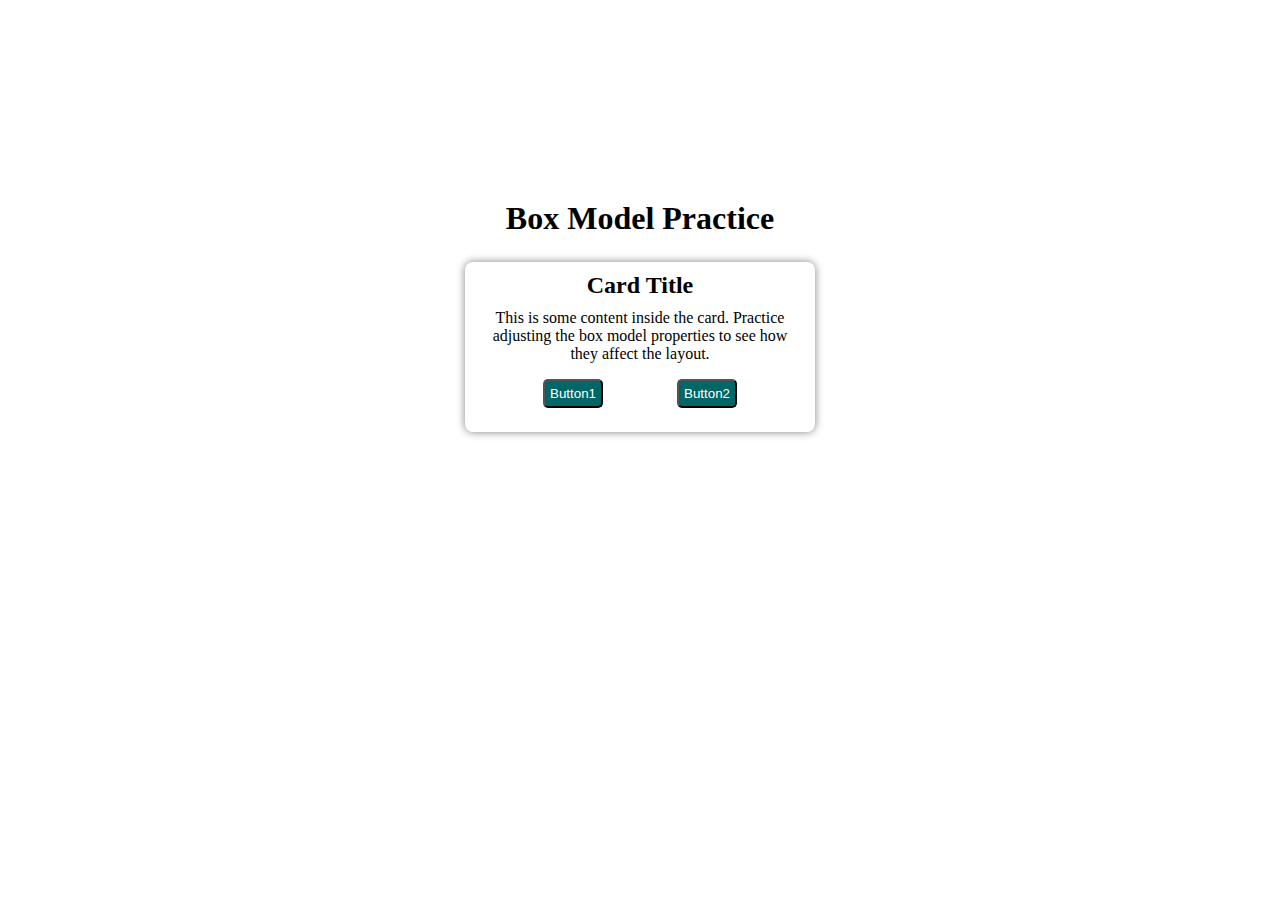
<file: box model/index.html>
<!DOCTYPE html>
<html lang="en">
<head>
    <meta charset="UTF-8">
    <meta name="viewport" content="width=device-width, initial-scale=1.0">
    <title>Box Model Practice</title>
    <link rel="stylesheet" href="style.css">
</head>
<body>
    <div class="container">
        <h1 class="title">Box Model Practice</h1>
        <div class="card">
            <h2 class="card-title">Card Title</h2>
            <p class="card-content">This is some content inside the card. Practice adjusting the box model properties to see how they affect the layout.</p>
            <div class="card-footer">
                <button class="btn">Button1</button>
                <button class="btn">Button2</button>
            </div>
        </div>
    </div>
</body>
</html>
</file>
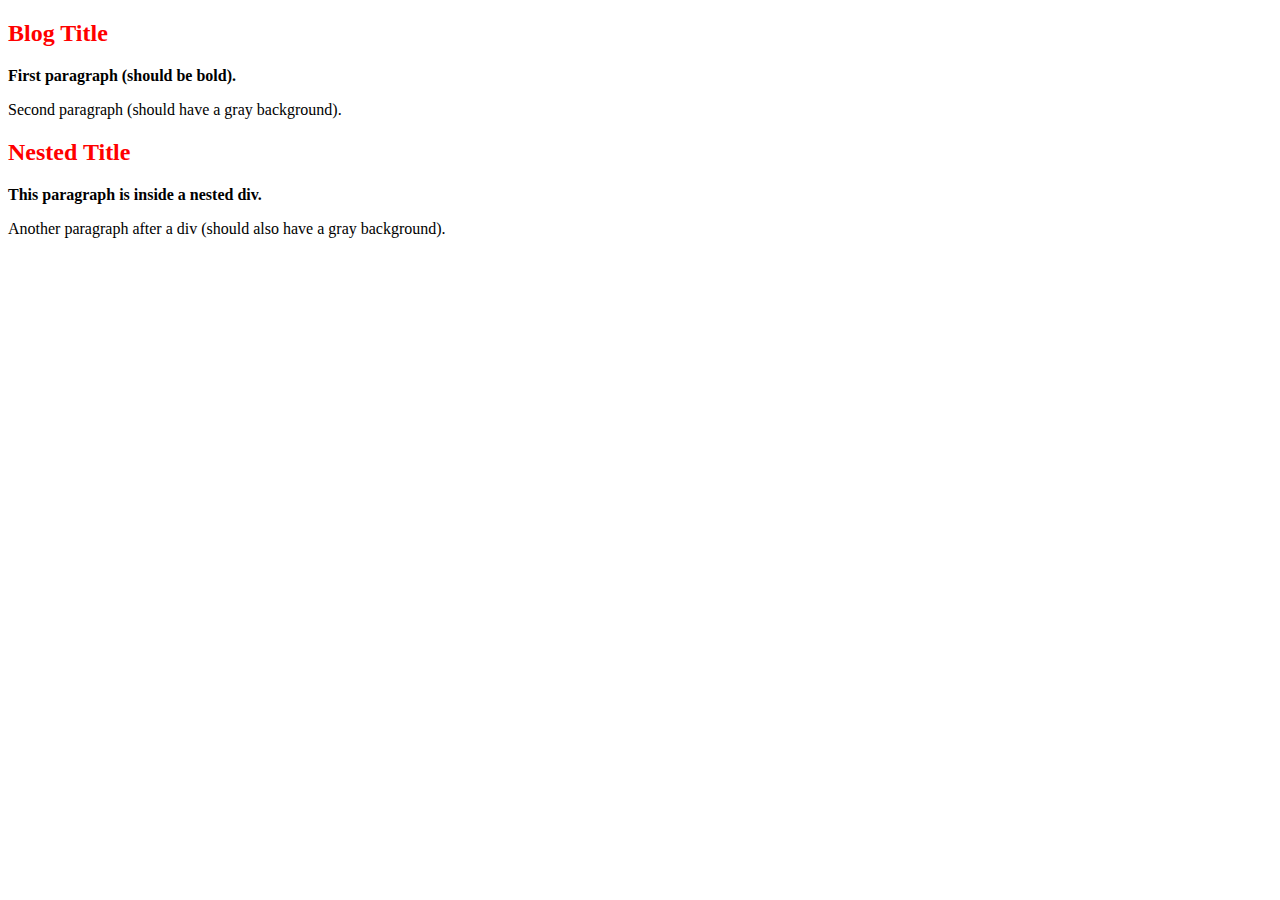
<file: Combinators/index.html>
<!DOCTYPE html>
<html lang="en">
<head>
    <meta charset="UTF-8">
    <meta name="viewport" content="width=device-width, initial-scale=1.0">
    <title>Document</title>
    <link rel="stylesheet" href="style.css">
</head>
<body>
    <div class="blog">
        <h2>Blog Title</h2>
        <p>First paragraph (should be bold).</p>
        <p>Second paragraph (should have a gray background).</p>

        <div>
            <h2>Nested Title</h2>
            <p>This paragraph is inside a nested div.</p>
        </div>

        <p>Another paragraph after a div (should also have a gray background).</p>
    </div>
</body>
</html>
</file>
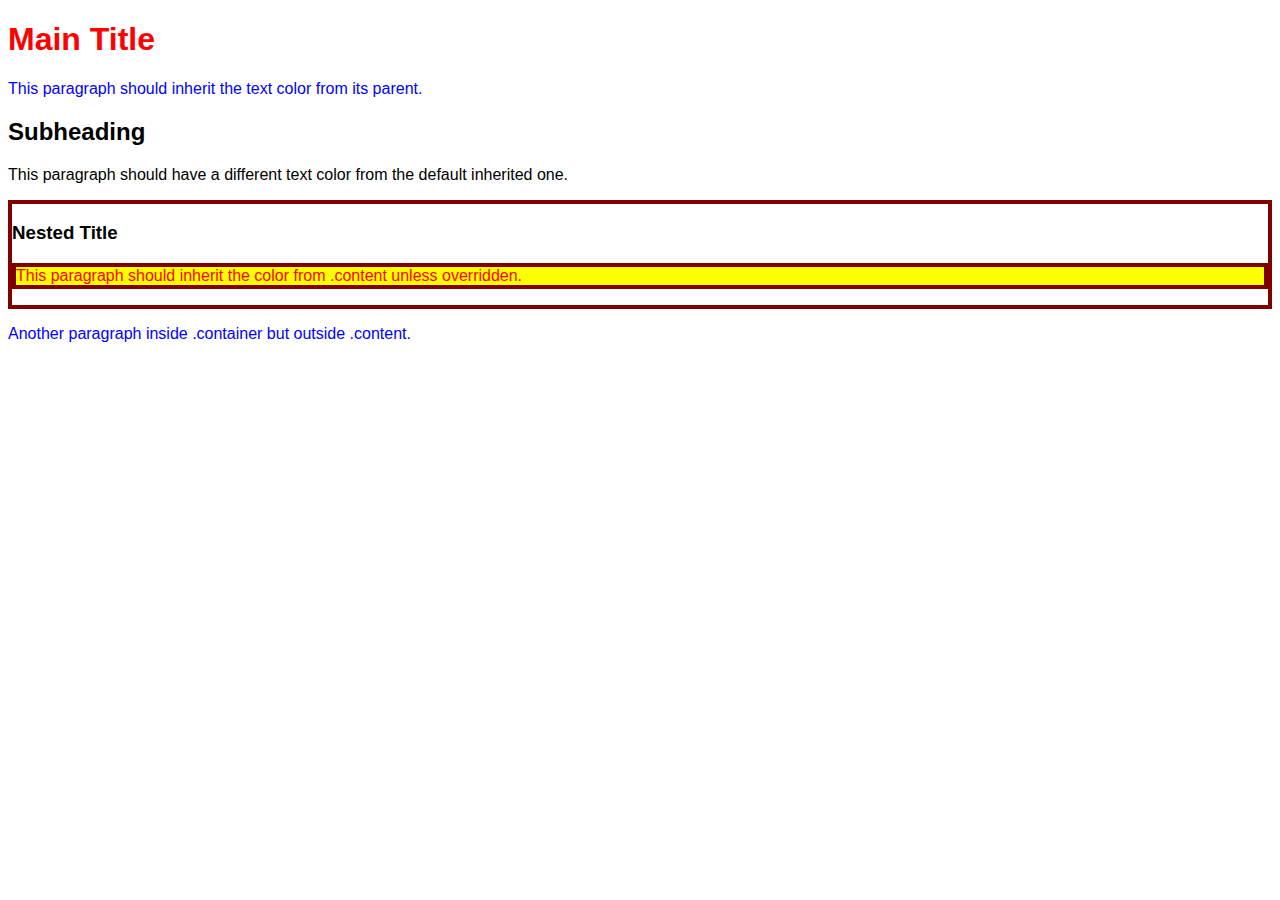
<file: Inheritance/index.html>
<!DOCTYPE html>
<html lang="en">
<head>
    <meta charset="UTF-8">
    <meta name="viewport" content="width=device-width, initial-scale=1.0">
    <title>Inheritance</title>
    <link rel="stylesheet" href="styles.css">
</head>
<body>
    <div class="container">
        <h1>Main Title</h1>
        <p>This paragraph should inherit the text color from its parent.</p>
        
        <div class="content">
            <h2>Subheading</h2>
            <p>This paragraph should have a different text color from the default inherited one.</p>
            
            <div class="nested">
                <h3>Nested Title</h3>
                <p>This paragraph should inherit the color from .content unless overridden.</p>
            </div>
        </div>

        <p>Another paragraph inside .container but outside .content.</p>
    </div>
</body>
</html>
</file>
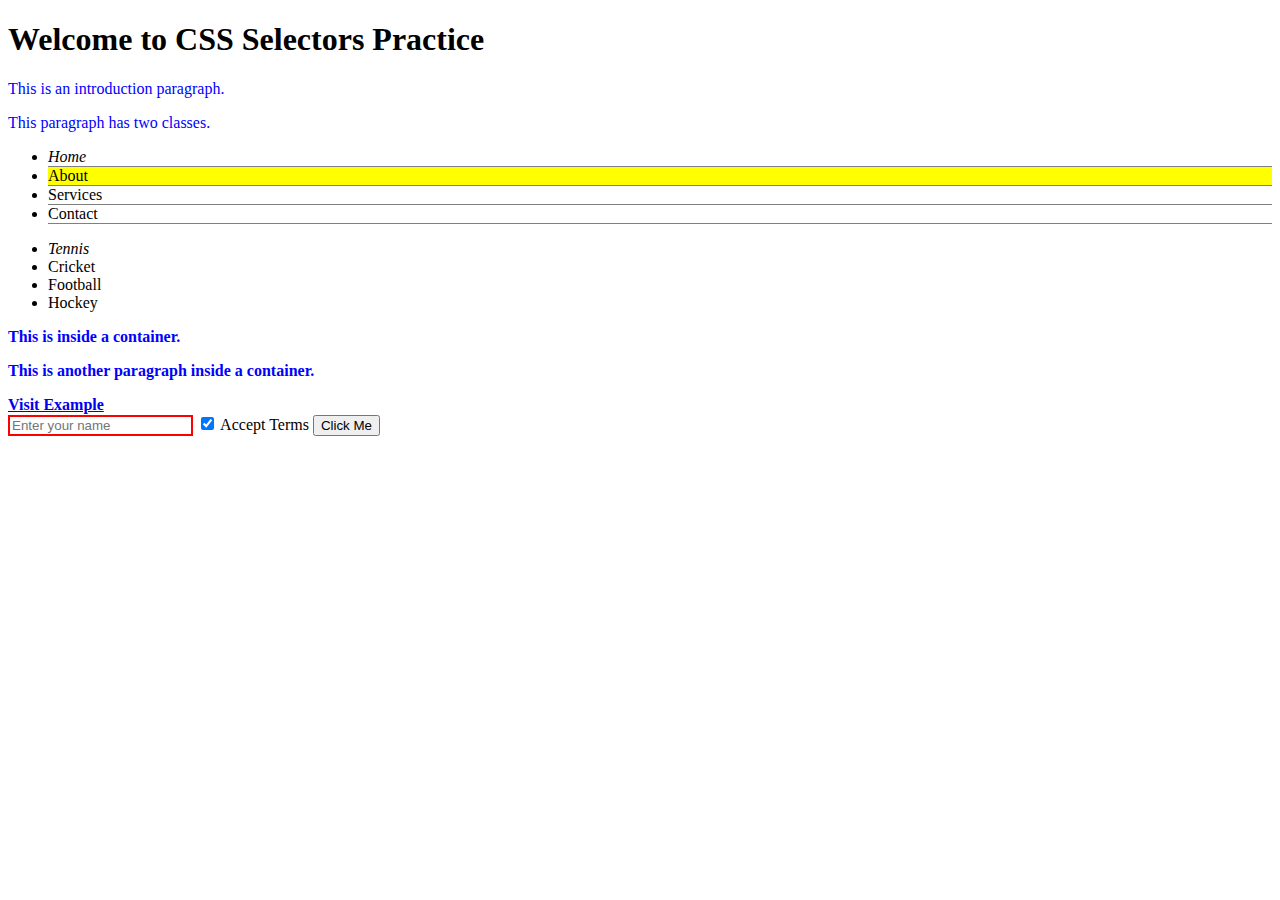
<file: project 3/index.html>
<!DOCTYPE html>
<html lang="en">
<head>
    <meta charset="UTF-8">
    <meta name="viewport" content="width=device-width, initial-scale=1.0">
    <title>Document</title>
    <link rel="stylesheet" href="css style.css">
</head>
<body>
    <h1>Welcome to CSS Selectors Practice</h1>

    <p class="intro">This is an introduction paragraph.</p>
    <p class="intro special">This paragraph has two classes.</p>

    <ul id="menu">
        <li>Home</li>
        <li class="active">About</li>
        <li>Services</li>
        <li>Contact</li>
    </ul>

    <ul id="sports">
        <li>Tennis</li>
        <li class="passive">Cricket</li>
        <li>Football</li>
        <li>Hockey</li>
    </ul>

    <div class="container">
        <p>This is inside a container.</p>
        <p>This is another paragraph inside a container.</p>
        <a href="https://example.com" target="_blank">Visit Example</a>
    </div>

    <input type="text" placeholder="Enter your name">
    <input type="checkbox" checked> Accept Terms

    <button>Click Me</button>
</body>
</html>
</file>
<file: box model/style.css>
*{ 
    margin:0;
    padding:0;
    box-sizing:border-box;
}
.container{
    display:flex;
    flex-direction: column;
    align-items:center;
    position:relative;
    top:200px;
}
.card{
    align-items:center;
    box-sizing:border-box;
    box-shadow:0px 0px 8px grey;
    border-radius: 8px;
    padding:10px;
    width:350px;
    height:170px;
}
h1{
    margin-bottom:25px;
}
.card h2,p{
   text-align:center;
}
.card-footer{
   display:flex;
   justify-content:space-evenly;
}
.btn{
    background-color: #006666;
    color: white;
    border-radius:5px;
    padding:5px;
    margin:6px;
    
}
.card-content{
    margin:10px;
}
</file>
<file: Combinators/style.css>
blog{
    color: blue;
}
h2{
    color:red ;
}
.blog h2 + p{
    font-weight:bold ;
}
.blog h2 + p,
.blog h2 - p {
    background -color: lightgray;
}
</file>
<file: Inheritance/styles.css>
body {
    font-family: 'Arial', sans-seri
}
.container{
    color: blue;

}
.content{
    color: black;
}
h1{
 color:red; 
}
.nested {
    border: 4px solid maroon;
  }
  
  .nested p {
    border: inherit;
  }
  .content p {
    color: initial; /* Resets to default text color */
  }
  
  .nested p {
    color: red;
    background-color: yellow;
  }
</file>
<file: project 3/css style.css>
p{
    color:blue;

}
.container{
    font-weight: bold;
}
.active{
    background-color: yellow;
}
#menu li{
    border-bottom:1px solid gray;
}
a :hover{
    color: palevioletred;
}
ul :first-child{
    font-style: italic;
}
input{
    border: 2px solid red;
}
p :nth-child(even){
    background-color: lightgray;
}
</file>
